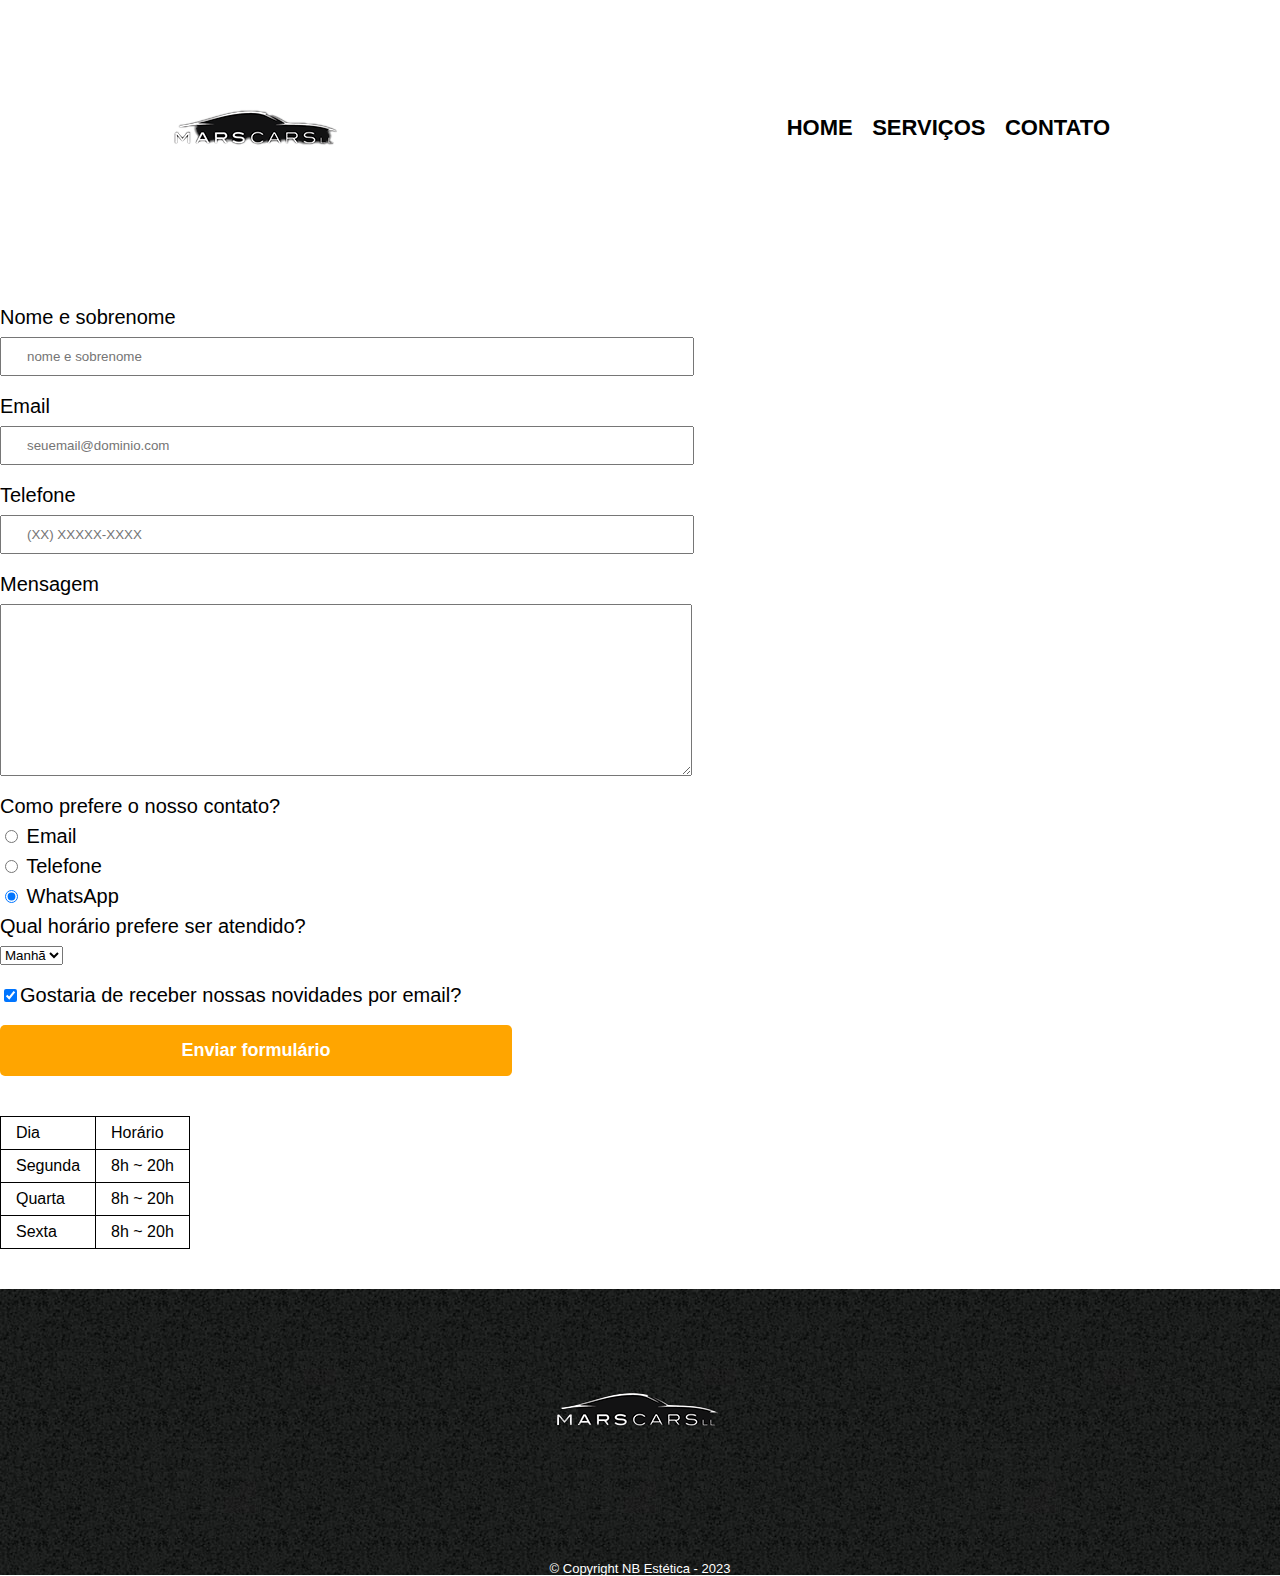
<file: contato.html>
<!DOCTYPE html>
<html>
	<head>
		<meta charset="UTF-8">
		<title>Contato - Estética Automotivo</title>

		<link rel="stylesheet" href="reset.css">
		<link rel="stylesheet" href="style.css">
	</head>
	<body>
		<header>
			<div class="caixa">
				<h1><img src="logocarro.png" alt="Logo da Barbearia Alura"></h1>

				<nav>
					<ul>
						<li><a href="index.html">Home</a></li>
						<li><a href="produtos.html">Serviços</a></li>
						<li><a href="contato.html">Contato</a></li>
					</ul>
				</nav>
			</div>
		</header>

		<main>
			<form>
				<label for="nomesobrenome">Nome e sobrenome</label>
				<input type="text" id="nomesobrenome" class="input-padrao" required placeholder="nome e sobrenome">

				<label for="email">Email</label>
				<input type="email" id="email" class="input-padrao" required placeholder="seuemail@dominio.com">

				<label for="telefone">Telefone</label>
				<input type="tel" id="telefone" class="input-padrao" required placeholder="(XX) XXXXX-XXXX">

				<label for="mensagem">Mensagem</label>
				<textarea cols="70" rows="10" id="mensagem" class="input-padrao" required></textarea>

				<fieldset>
					<legend>Como prefere o nosso contato?</legend>
					<label for="radio-email"><input type="radio" name="contato" value="email" id="radio-email"> Email</label>
					
					<label for="radio-telefone"><input type="radio" name="contato" value="telefone" id="radio-telefone"> Telefone</label>
					
					<label for="radio-whatsapp"><input type="radio" name="contato" value="whatsapp" id="radio-whatsapp" checked> WhatsApp</label>
				</fieldset>

				<fieldset>
					<legend>Qual horário prefere ser atendido?</legend>
					<select>
						<option>Manhã</option>
						<option>Tarde</option>
						
					</select>
				</fieldset>

				<label class="checkbox"><input type="checkbox" checked>Gostaria de receber nossas novidades por email?</label>

				<input type="submit" value="Enviar formulário" class="enviar">
			</form>

			<table>
				<tr>
					<td>Dia</td>
					<td>Horário</td>
				</tr>
				<tr>
					<td>Segunda</td>
					<td>8h ~ 20h</td>
				</tr>
				<tr>
					<td>Quarta</td>
					<td>8h ~ 20h</td>
				</tr>
				<tr>
					<td>Sexta</td>
					<td>8h ~ 20h</td>
				</tr>
			</table>
		</main>

		<footer>
			<img src="logocarro.png" alt="Logo Estética automotiva">
			<p class="copyright">&copy; Copyright NB Estética - 2023</p>
		</footer>
	</body>
</html>
</file>
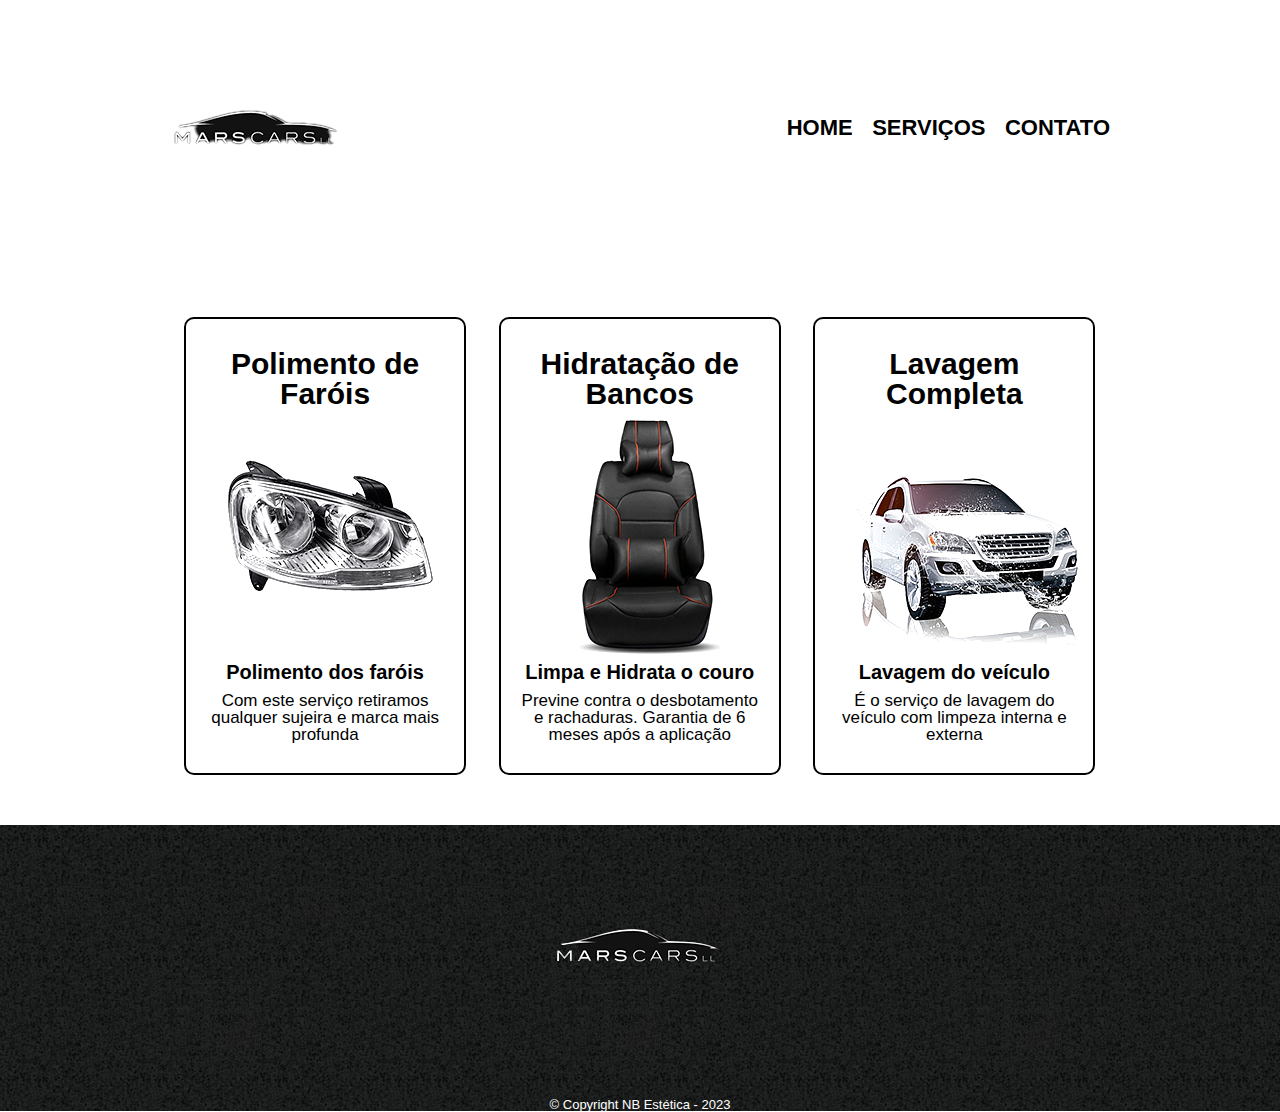
<file: produtos.html>
<!DOCTYPE html>
<html>
	<head>
		<meta charset="UTF-8">
		<title>Serviços - Estética Automotiva</title>

		<link rel="stylesheet" href="reset.css">
		<link rel="stylesheet" href="style.css">
	</head>
	<body>
		<header>
			<div class="caixa">
				<h1><img src="logocarro.png"></h1>

				<nav>
					<ul>
						<li><a href="index.html">Home</a></li>
						<li><a href="produtos.html">Serviços</a></li>
						<li><a href="contato.html">Contato</a></li>
					</ul>
				</nav>
			</div>
		</header>

		<main>
			<ul class="produtos">
				<li>
					<h2>Polimento de Faróis</h2>
					<img src="farois.png">
					<p class="produto-descricao">Polimento dos faróis</p>
					<p class="produto-preco">Com este serviço retiramos qualquer sujeira e marca mais profunda</p>
				</li>
				<li>
					<h2>Hidratação de Bancos</h2>
					<img src="banco.png">
					<p class="produto-descricao">Limpa e Hidrata o couro</p>
					<p class="produto-preco">Previne contra o desbotamento e rachaduras. Garantia de 6 meses após a aplicação</p>
				</li>
				<li>
					<h2>Lavagem Completa</h2>
					<img src="lavagem.png">
					<p class="produto-descricao">Lavagem do veículo</p>
					<p class="produto-preco">É o serviço de lavagem do veículo com limpeza interna e externa</p>
				</li>
				
			</ul>
		</main>

		<footer>
			<img src="logocarro.png">
			<p class="copyright">&copy; Copyright NB Estética - 2023</p>
		</footer>
	</body>
</html>
</file>
<file: style.css>
body {
	font-family: 'Montserrat', sans-serif;
}

header {
	background: #FFFFFF;
	padding: 07px 3px;
}

.caixa {
	position: relative;
	width: 940px;
	margin: 0 auto;
}

nav {
	position: absolute;
	top: 110px;
	right: 0;
}

nav li {
	display: inline;
	margin: 0 0 0 15px;
}

nav a {
	text-transform: uppercase;
	color: #000000;
	font-weight: bold;
	font-size: 22px;
	text-decoration: none;
}

nav a:hover {
	color: #C78C19;
	text-decoration: underline;
}

.produtos {
	width: 940px;
	margin: 0 auto;
	padding: 50px 0;
}

.produtos li {
	display: inline-block;
	text-align: center;
	width: 30%;
	vertical-align: top;
	margin: 0 1.5%;
	padding: 30px 20px;
	box-sizing: border-box;
	border: 2px solid #000000;
	border-radius: 10px;
}

.produtos li:hover {
	border-color: #C78C19;
}

.produtos li:active {
	border-color: #088C19;	
}

.produtos li:hover h2 {
	font-size: 34px;
}

.produtos h2 {
	font-size: 30px;
	font-weight: bold;
}

.produto-descricao {
	font-size: 20px;
	font-weight: bold;
}

.produto-preco {
	font-size: 17px;
	margin-top: 10px;
}

footer {
	text-align: center;
	background: url("bg.jpg");
	padding: px 0;
}

.logo-branca {
	width: 10%

}

.copyright {
	color: #FFFFFF;
	font-size: 13px;
	margin: 20px 0 0;
}

main {
	
}

form {
	margin: 40px 0;
}

form label, form legend {
	display:block;
	font-size: 20px;
	margin: 0 0 10px;
}

.input-padrao {
	display: block;
	margin: 0 0 20px;
	padding: 10px 25px;
	width: 50%;
}

.checkbox {
	margin: 20px 0;
}

.enviar {
	width:40%;
	padding: 15px 0;
	background: orange;
	color: white;
	font-weight: bold;
	font-size: 18px;
	border: none;
	border-radius: 5px;
	transition: 1s all;
	cursor: pointer;
}

.enviar:hover {
	background: darkorange;
	transform: scale(1.2);
}

table {
	margin: 20px 0 40px;
}

thead {
	background: #555555;
	color: white;
	font-weight: bold;
}

td, th {
	border: 1px solid #000000;
	padding: 8px 15px;
}


/* css da página inicial */
.banner, video {
	width:100%;
}

.video {
	width: 100%
}

.titulo-principal {
	text-align: center;
	font-size: 2em;
	margin: 0 0 1em;
	clear: left;
}

.principal {
	padding: 3em 0;
	background: #FEFEFE;
	width: 940px;
	margin: 0 auto;
}

.principal p {
	margin: 0 0 1em;
}

.principal strong {
	font-weight: bold;
}

.principal em {
	font-style: italic;
}

.utensilios {
	width: 100px;
	float: left;
	margin: 0 20px 20px 0;
}

.mapa {
	padding: 3em 0;
	background: linear-gradient(#FEFEFE, #888888);
}

.mapa-conteudo {
	width: 940px;
	margin: 0 auto;
}

.mapa p {
	margin: 0 0 2em;
	text-align: center;
}

.beneficios {
	padding: 3em 0;
	background: #888888;
}

.conteudo-beneficios {
	width: 640px;
	margin: 0 auto;
}

.lista-beneficios {
	width: 40%;
	display: inline-block;
	vertical-align: top;
}

.itens {
	line-height: 1.5;
}

.itens:first-child {
	font-weight: bold;
}

.imagem-beneficios {
	width: 60%;
}

.video-yt {
	width: 560px;
	margin: 10em auto;
}
</file>
